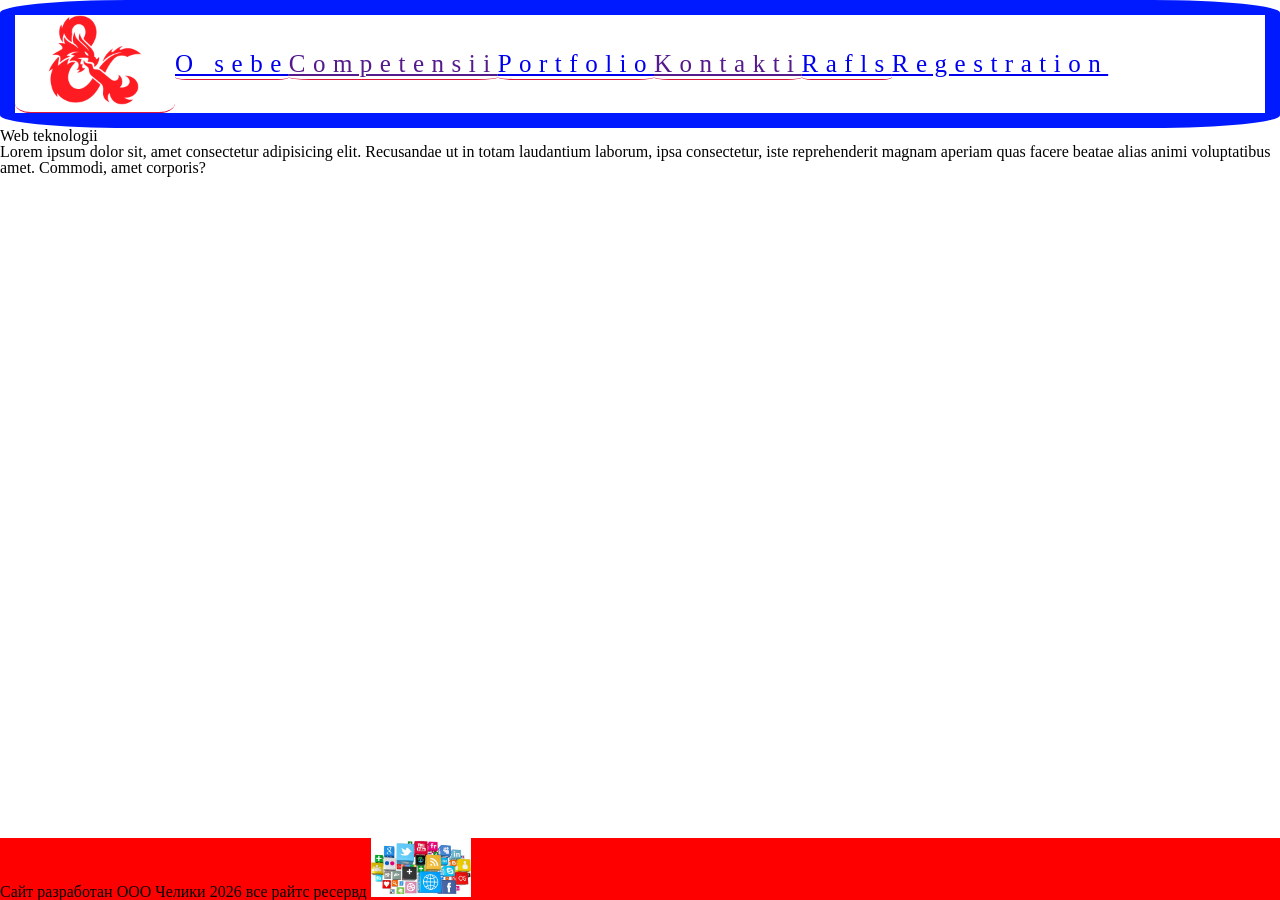
<file: index.html>
<!DOCTYPE html>
<html lang="en">
<head >
    <meta charset="UTF-8">
    <meta name="viewport" content="width=device-width, initial-scale=1.0">
    <title>Zadanie 1</title>
    <link rel="stylesheet" href="style.css">
    <link rel="stylesheet" href="reset.css">
    <script src = "script.js"></script>
</head>
<body>
    <header class="headSt">
    <nav>
        <ul class="ul-nav" style="font-size: 25px;line-height: 1.2;letter-spacing: 0.3em; list-style: none;">
            <li class="liSt">
                <a href="."><img src="images/DnD-Emblem.png" alt="Loho" width="160" height="90"></a>
            </li>
            <li class="liSt"><a href="O sebe.html">O sebe</a></li>
            <li class="liSt">
                <a href="">Competensii</a>
            </li>
            <li class="liSt"><a href="Portfolio.html">Portfolio</a></li>
            <li class="liSt"><a href="">Kontakti</a></li>
            <li class="liSt"><a href="Rofl.html">Rafls</a></li>
             <li><a href="Reg.html">Regestration</a></li>
        </ul>
    </nav>
    </header>
    <h1>
        Web teknologii
    </h1>
    <div>
        Lorem ipsum dolor sit, amet consectetur adipisicing elit. Recusandae ut in totam laudantium laborum, ipsa consectetur, iste reprehenderit magnam aperiam quas facere beatae alias animi voluptatibus amet. Commodi, amet corporis?
    </div>
    <footer class = "footSt">
        Сайт разработан ООО Челики 2026 все райтс ресервд
        <img src="images/2XQh0BX_LVs1.jpg" alt="Sots seti" width="100">
    </footer>
</body>
</html>
</file>
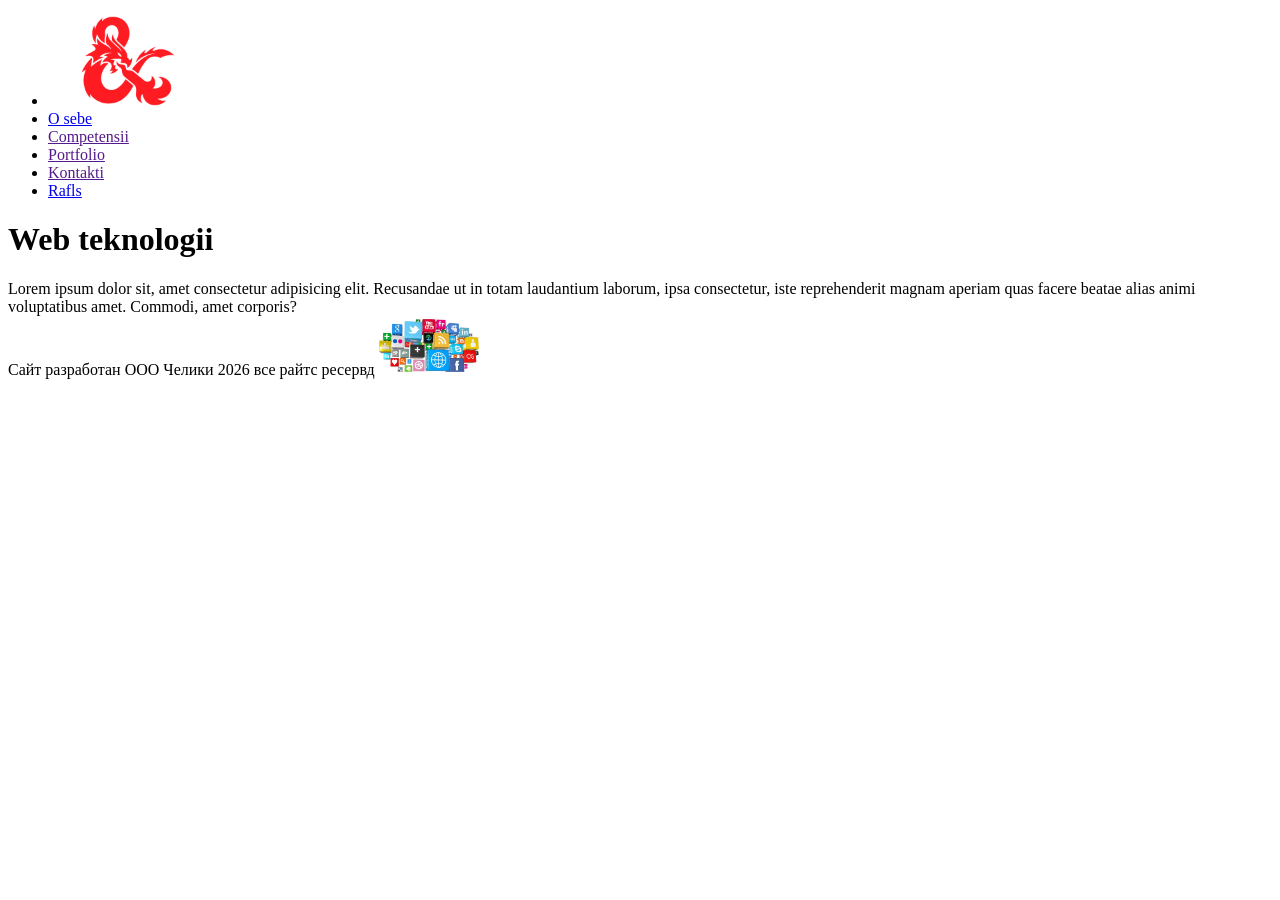
<file: htmll/index.html>
<!DOCTYPE html>
<html lang="en">
<head>
    <meta charset="UTF-8">
    <meta name="viewport" content="width=device-width, initial-scale=1.0">
    <title>Zadanie 1</title>
</head>
<body>
    <header>

    
    <nav>
        <ul>
            <li>
                <a href="."><img src="images/DnD-Emblem.png" alt="Loho" width="160" height="90"></a>
            </li>
            <li><a href="O sebe.html">O sebe</a></li>
            <li>
                <a href="">Competensii</a>
            </li>
            <li><a href="">Portfolio</a></li>
            <li><a href="">Kontakti</a></li>
            <li><a href="Rofl.html">Rafls</a></li>
        </ul>
    </nav>
    </header>
    <h1>
        Web teknologii
    </h1>
    <div>
        Lorem ipsum dolor sit, amet consectetur adipisicing elit. Recusandae ut in totam laudantium laborum, ipsa consectetur, iste reprehenderit magnam aperiam quas facere beatae alias animi voluptatibus amet. Commodi, amet corporis?
    </div>
    <footer>
        Сайт разработан ООО Челики 2026 все райтс ресервд
        <img src="images/2XQh0BX_LVs1.jpg" alt="Sots seti" width="100">
    </footer>
</body>
</html>
</file>
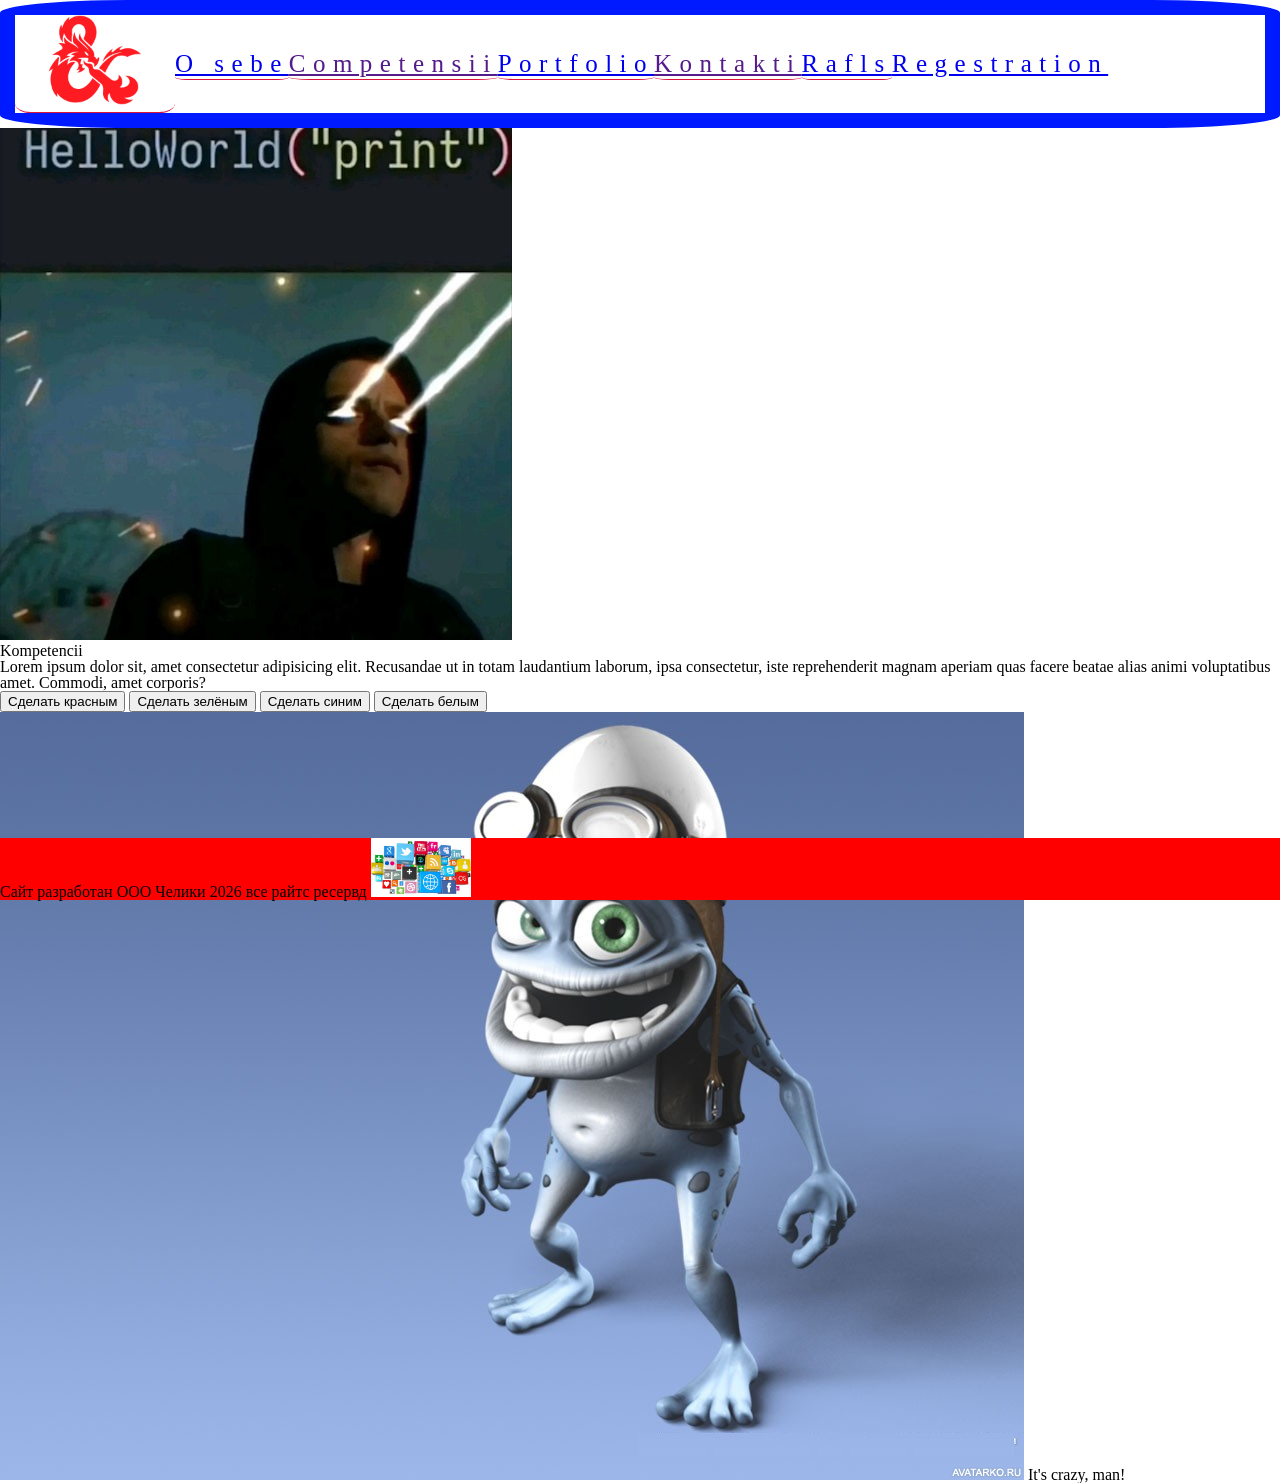
<file: O sebe.html>
<!DOCTYPE html>
<html lang="en" >
<head >
    <meta charset="UTF-8">
    <meta name="viewport" content="width=device-width, initial-scale=1.0">
    <title>Zadanie 1</title>
    <link rel="stylesheet" href="style.css">
    <link rel="stylesheet" href="reset.css">
    <script src = "script.js"></script>
</head>
<body>
    <header class="headSt">
    <nav>
        <ul class="ul-nav" style="font-size: 25px;line-height: 1.2;letter-spacing: 0.3em; list-style: none;">
            <li class="liSt">
                <a href="."><img src="images/DnD-Emblem.png" alt="Loho" width="160" height="90"></a>
            </li>
            <li class="liSt"><a href="O sebe.html">O sebe</a></li>
            <li class="liSt">
                <a href="">Competensii</a>
            </li>
            <li class="liSt"><a href="Portfolio.html">Portfolio</a></li>
            <li class="liSt"><a href="">Kontakti</a></li>
            <li class="liSt"><a href="Rofl.html">Rafls</a></li>
             <li><a href="Reg.html">Regestration</a></li>
        </ul>
    </nav>
    </header>
    <div>
        <img src="images/meme.png" alt="Trololo">
        <h1>
        Kompetencii
    </h1>
        Lorem ipsum dolor sit, amet consectetur adipisicing elit. Recusandae ut in totam laudantium laborum, ipsa consectetur, iste reprehenderit magnam aperiam quas facere beatae alias animi voluptatibus amet. Commodi, amet corporis?
    </div>
    <div>
        <input id = "ElRedBut" type="button" value="Сделать красным" onclick="Changecolor('red')">
        <input id = "ElGreenBut" type="button" value="Сделать зелёным" onclick="Changecolor('green')">
        <input id = "ElBlueBut" type="button" value="Сделать синим" onclick="Changecolor('blue')">
        <input id = "ElWhiteBut" type="button" value="Сделать белым" onclick="Changecolor('white')">
    </div>
    <div>    
        <img src="images/Crazy_Frog.png" alt="Crazy" id="Crazy_Frog">
        <label for="Crazy_Frog">It's crazy, man!</label>
        
    </div>
    <footer class="footSt">
        Сайт разработан ООО Челики 2026 все райтс ресервд
        <img src="images/2XQh0BX_LVs1.jpg" alt="Sots seti" width="100">
    </footer>
</body>
</html>
</file>
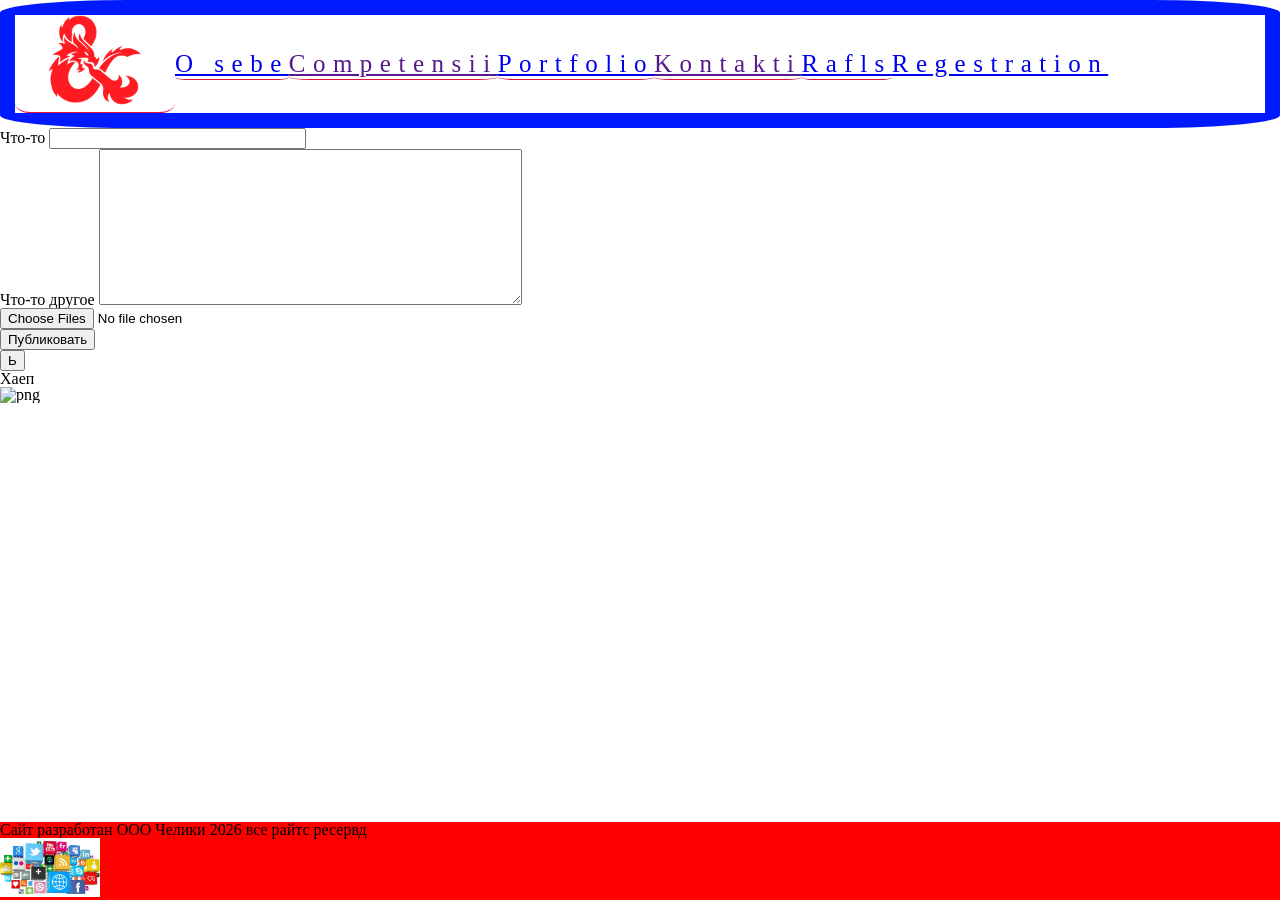
<file: Portfolio.html>
<!DOCTYPE html>
<html lang="en">
<head >
    <meta charset="UTF-8">
    <meta name="viewport" content="width=device-width, initial-scale=1.0">
    <title>Zadanie 1</title>
    <link rel="stylesheet" href="style.css">
    <link rel="stylesheet" href="reset.css">
    <script src = "script.js"></script>
</head>
<body>
    <header class="headSt">
    <nav>
        <ul class="ul-nav" style="font-size: 25px;line-height: 1.2;letter-spacing: 0.3em; list-style: none;">
            <li class="liSt">
                <a href="."><img src="images/DnD-Emblem.png" alt="Loho" width="160" height="90"></a>
            </li>
            <li class="liSt"><a href="O sebe.html">O sebe</a></li>
            <li class="liSt">
                <a href="">Competensii</a>
            </li>
            <li class="liSt"><a href="Portfolio.html">Portfolio</a></li>
            <li class="liSt"><a href="">Kontakti</a></li>
            <li class="liSt"><a href="Rofl.html">Rafls</a></li>
             <li><a href="Reg.html">Regestration</a></li>
        </ul>
    </nav>
    </header>
    
<form action="" method="get" enctype="multipart/form-data">
    <div><label for="something_input">Что-то
<input type="text" name = "something_input" id = "something_input" size="30" pattern="[A-z]+" required>
</label></div>
<div><label for="sometingelse_input" class="">Что-то другое</label>
<textarea name="sometingelse_input" id="sometingelse_input" cols="50" rows="10" class=""></textarea>
</div>
<div><input type="file" multiple accept="image/*" value="Загрузить картинку" id = "imgLoad" ></div>
<div><input type="submit" value="Публиковать" onclick="send('something_input')"></div>
<div><input type="button" value="Ь" onclick="send('sometingelse_input')"></div>
</form>
<div>
    Хаеп
    <div><img scr="document.getElementById('imgLoad').value" alt = "png" width = "100"> <p></p></div>
    <div><data ></data></div>
</div>

<footer class = "footSt">
    Сайт разработан ООО Челики 2026 все райтс ресервд<br>
    <img src="images/2XQh0BX_LVs1.jpg" alt="Sots seti" width="100">
</footer>    
</body>
</html>
</file>
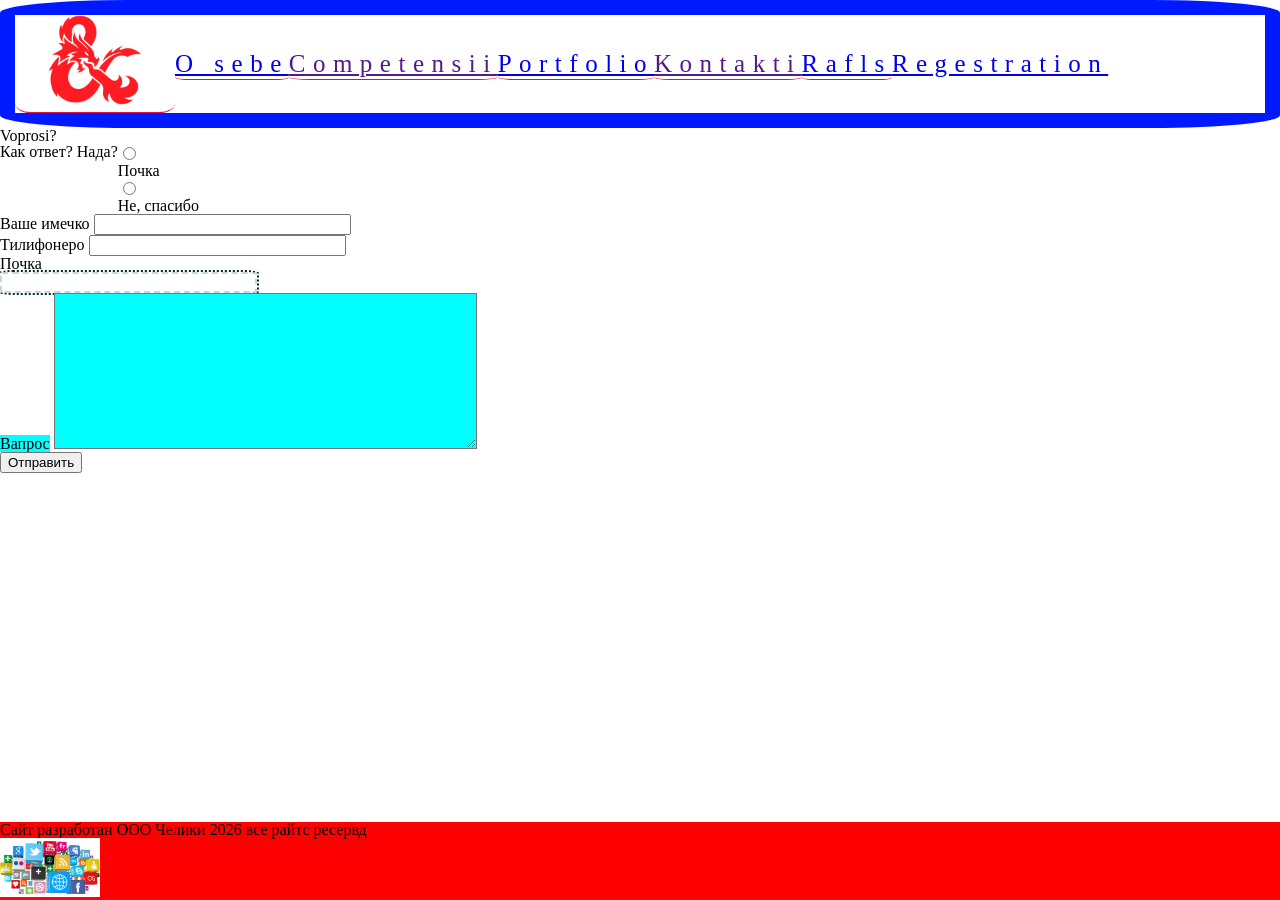
<file: Rofl.html>
<!DOCTYPE html>
<html lang="en">
<head >
    <meta charset="UTF-8">
    <meta name="viewport" content="width=device-width, initial-scale=1.0">
    <title>Zadanie 1</title>
    <link rel="stylesheet" href="style.css">
    <link rel="stylesheet" href="reset.css">
    <script src = "script.js"></script>
</head>
<body>
    <header class="headSt">
    <nav>
        <ul class="ul-nav" style="font-size: 25px;line-height: 1.2;letter-spacing: 0.3em; list-style: none;">
            <li class="liSt">
                <a href="."><img src="images/DnD-Emblem.png" alt="Loho" width="160" height="90"></a>
            </li>
            <li class="liSt"><a href="O sebe.html">O sebe</a></li>
            <li class="liSt">
                <a href="">Competensii</a>
            </li>
            <li class="liSt"><a href="Portfolio.html">Portfolio</a></li>
            <li class="liSt"><a href="">Kontakti</a></li>
            <li class="liSt"><a href="Rofl.html">Rafls</a></li>
             <li><a href="Reg.html">Regestration</a></li>
        </ul>
    </nav>
    </header>
      <h1>
        Voprosi?
    </h1>

<form class="contain, formsST" style="margin: auto; width: auto;">
<div class="flex-input-text"><div>Как ответ? Нада?</div>
<label for ="r_mail">
    <input type="radio" name="ans" id = "r_mail"> <div>Почка</div>
     <input type="radio" name="ans" id = "r_mail"> <div>Не, спасибо</div>
</label><br>
</div>
<div><label for="name_input">Ваше имечко
<input type="text"name = "name_input"id = "name_input" size="30" pattern="[A-z]+" required>
</label></div>
<div><label for="phone_input">Тилифонеро</label>
<input type="tel"name = "phone_input"id = "phone_input" size="30">
</div>
<div><label for="mail_input">Почка</label></div>
<input type="email"name = "mail_input"id = "mail_input" size="30" class="cyanBack, contain">
<div><label for="question_input" class="cyanBack">Вапрос</label>
<textarea cols="50" rows="10" class="cyanBack"></textarea>
</div>
<div><input type="button" id = "chk" value="Отправить"></div>
</form>

<dialog id="confirmation" aria-labelledby="confirm-title" class="dialSt">
    <h2 id="confirm-title">Удалить все товары?</h2>
    <p>Это действие нельзя отменить.</p>
    <form method="dialog">
    <button value="cancel" autofocus>Нет</button>
    <button value="ok">Да, удалить</button>
    </form>
</dialog>

<script>
    document.forms[0].addEventListener('submit',function(event){event.preventDefault();})
    const dialog = document.getElementById(confirmtion);
    const chkbt = document.getElementById(chk);
chkbt.onclick = dialog.showModal();
    
  chkbt.addEventListener('click', () => {
    dialog.returnValue = '';
    dialog.showModal();
  });

  dialog.addEventListener('close', () => {
    if (dialog.returnValue === 'ok') {
      statusText.textContent = 'Корзина пуста';
    }
  });
</script> 

<footer class = "footSt">
    Сайт разработан ООО Челики 2026 все райтс ресервд<br>
    <img src="images/2XQh0BX_LVs1.jpg" alt="Sots seti" width="100">
</footer>
</body>
</html>
</file>
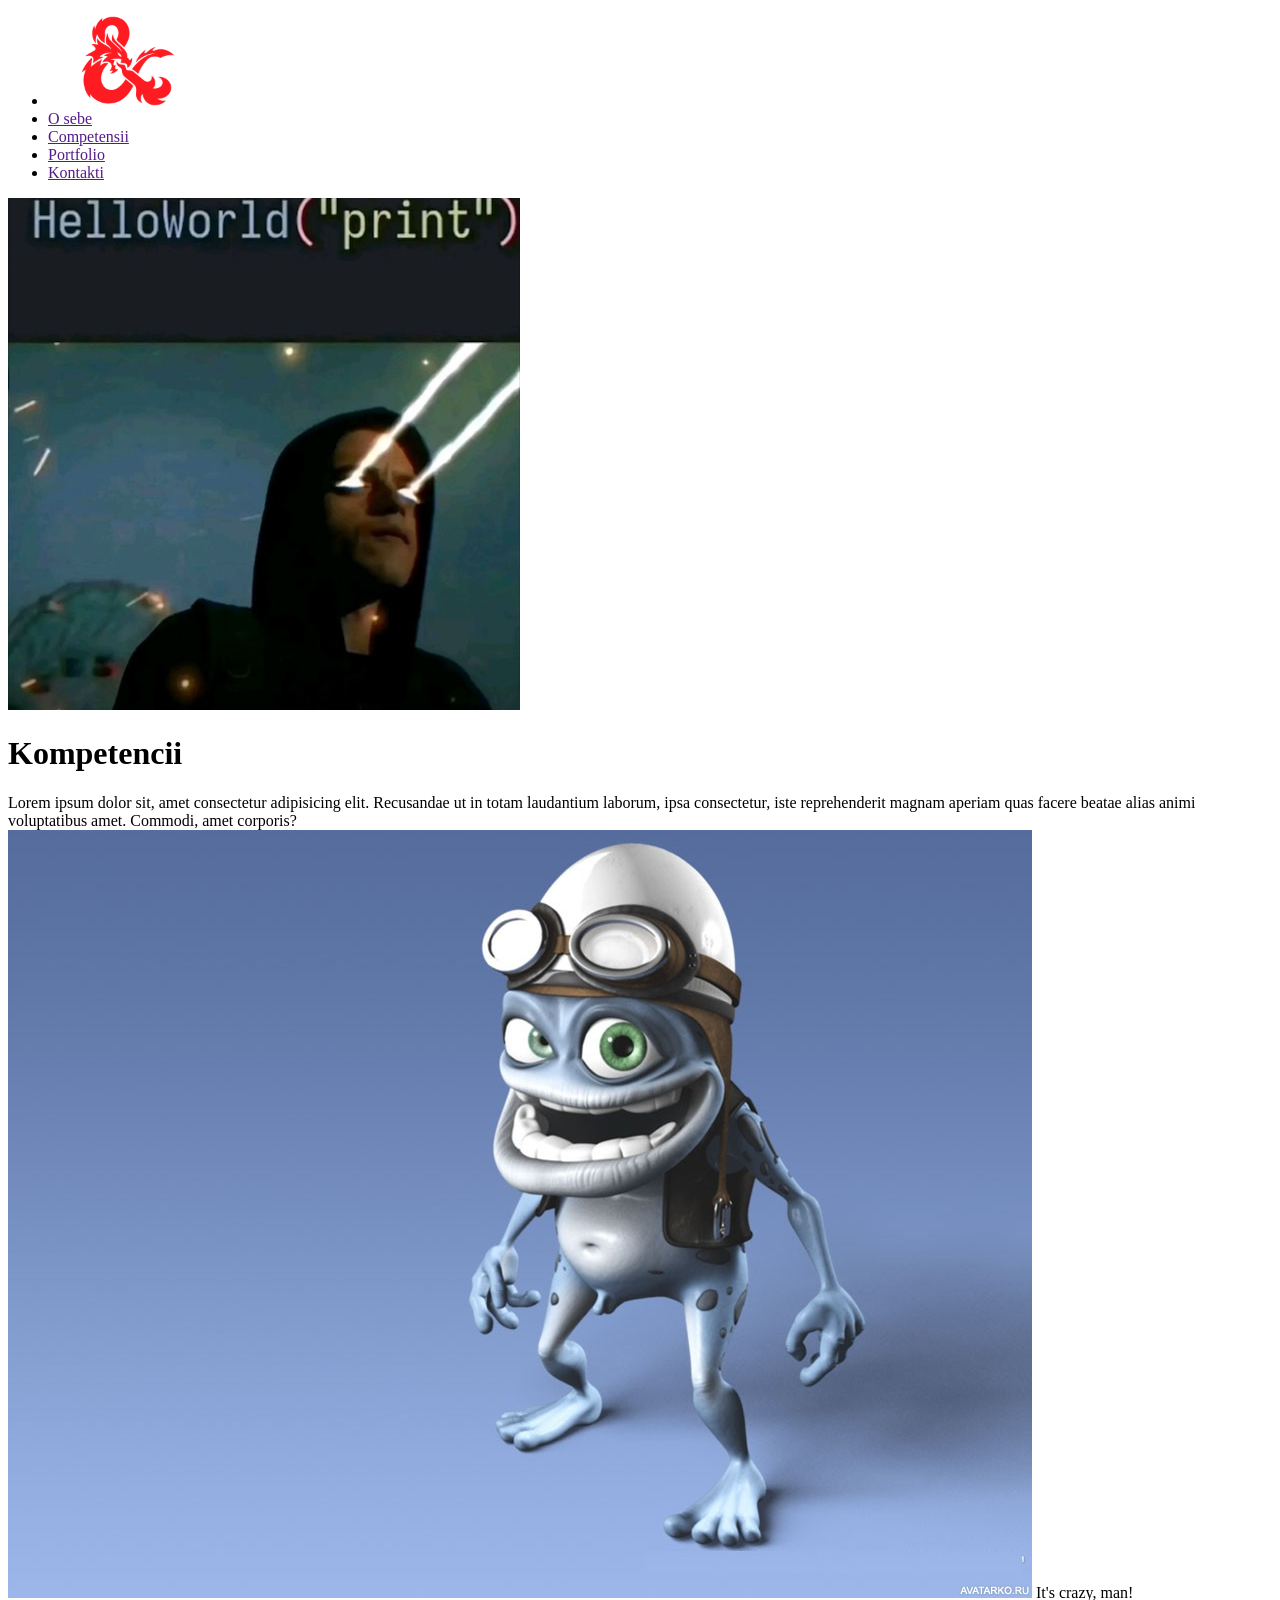
<file: htmll/O sebe.html>
<!DOCTYPE html>
<html lang="en">
<head>
    <meta charset="UTF-8">
    <meta name="viewport" content="width=device-width, initial-scale=1.0">
    <title>Zadanie 1</title>
</head>
<body>
    <header>

    
    <nav>
        <ul>
            <li>
                <a href="index.html"><img src="images/DnD-Emblem.png" alt="Loho" width="160" height="90"></a>
            </li>
            <li><a href="">O sebe</a></li>
            <li>
                <a href="">Competensii</a>
            </li>
            <li><a href="">Portfolio</a></li>
            <li><a href="">Kontakti</a></li>
        </ul>
    </nav>
    </header>
    <div>
        <img src="images/meme.png" alt="Trololo">
        <h1>
        Kompetencii
    </h1>
        Lorem ipsum dolor sit, amet consectetur adipisicing elit. Recusandae ut in totam laudantium laborum, ipsa consectetur, iste reprehenderit magnam aperiam quas facere beatae alias animi voluptatibus amet. Commodi, amet corporis?
    </div>
    <div>
        
        <img src="images/Crazy_Frog.png" alt="Crazy" id="Crazy_Frog">
        <label for="Crazy_Frog">It's crazy, man!</label>
        
    </div>
    <footer>
        Сайт разработан ООО Челики 2026 все райтс ресервд
    </footer>
</body>
</html>
</file>
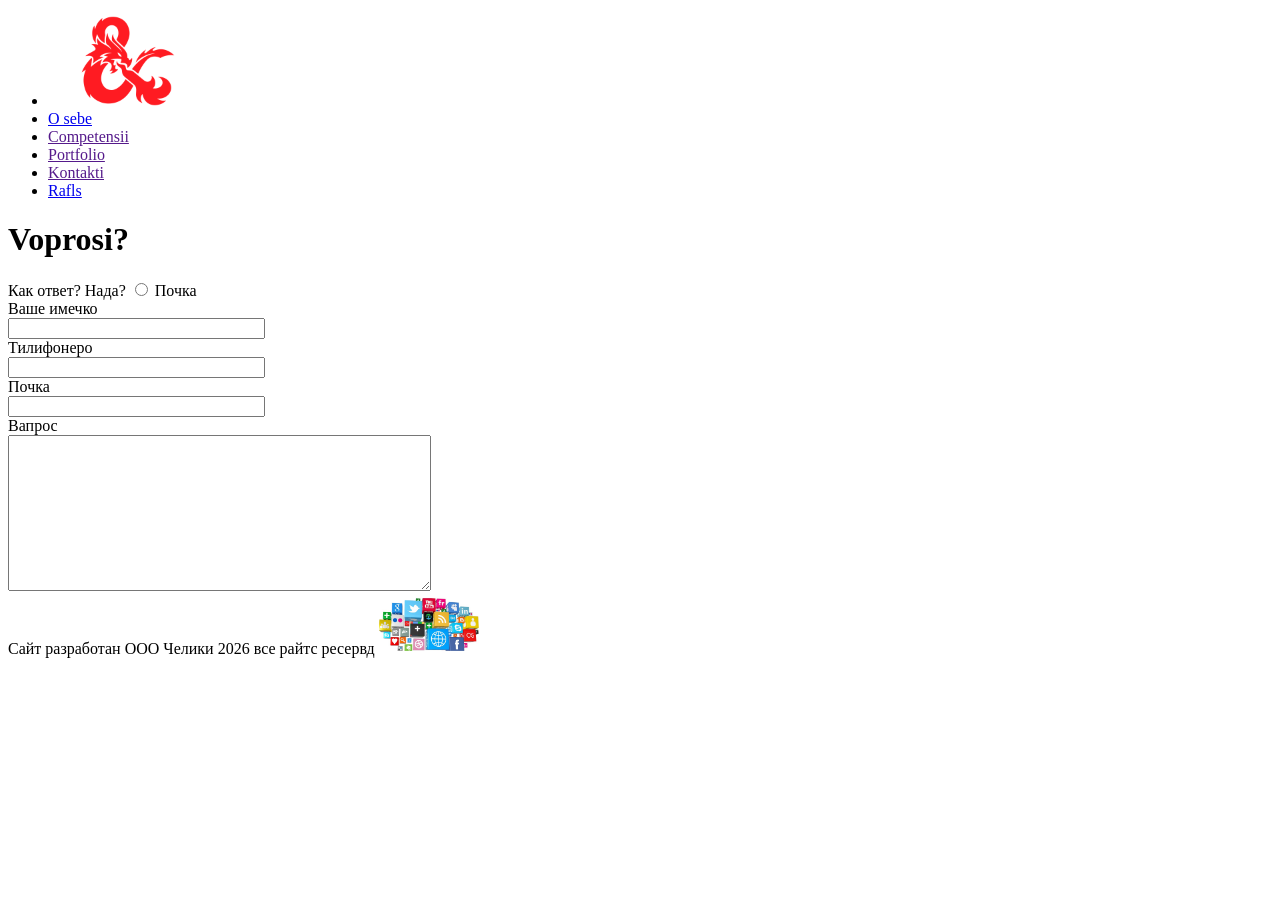
<file: htmll/Rofl.html>
<!DOCTYPE html>
<html lang="en">
<head>
    <meta charset="UTF-8">
    <meta name="viewport" content="width=device-width, initial-scale=1.0">
    <title>Zadanie 1</title>
</head>
<body>
    <header>

    
    <nav>
        <ul>
            <li>
                <a href="."><img src="images/DnD-Emblem.png" alt="Loho" width="160" height="90"></a>
            </li>
            <li><a href="O sebe.html">O sebe</a></li>
            <li>
                <a href="">Competensii</a>
            </li>
            <li><a href="">Portfolio</a></li>
            <li><a href="">Kontakti</a></li>
            <li><a href="Rofl.html">Rafls</a></li>
        </ul>
    </nav>
    </header>
      <h1>
        Voprosi?
    </h1>
<form>
    <div>Как ответ? Нада?
    <label for ="r_mail">
        <input type="radio" name="ans" id = "r_mail"> Почка
    </label><br>
    </div>
<div><label for="name_input">Ваше имечко<br>
<input type="text"name = "name_input"id = "name_input" size="30" pattern="[A-z]+" required>
</label></div>
<div><label for="phone_input">Тилифонеро</label><br>
<input type="tel"name = "phone_input"id = "phone_input" size="30">
</div>
<div><label for="mail_input">Почка</label><br>
<input type="email"name = "mail_input"id = "mail_input" size="30">
<div><label for="question_input">Вапрос</label><br>
<textarea cols="50" rows="10" ></textarea>
</div>
</form>

    <footer>
        Сайт разработан ООО Челики 2026 все райтс ресервд
        <img src="images/2XQh0BX_LVs1.jpg" alt="Sots seti" width="100">
    </footer>
</body>
</html>
</file>
<file: style.css>
.cyanBack{
background-color: cyan;

}
.redBack{
    background-color: rgb(255, 0, 0);
}
.contain{

    outline: rgb(0, 39, 46);
    outline-width: 2px;
    outline-style: dotted;
    object-position: center;

    /* margin-trim: all; */

    border-radius: 5%;
    border-width: 2px;
    border-color: rgb(197, 215, 221);
    border-style: dashed;
    /* inherits: true; */
}

.liSt{
    border-color: crimson;
    border-width: 1px;
    border-style: solid;
    border-radius:10% ;
    border-top: 0cap;
    border-left: 0cap;
    border-right: 0cap;
}
.grid-container {
    object-position: center ;
  display: grid;  
  grid-template-rows: 1ex;
  grid-auto-flow: column;
}
.flex-input-text{
    display: flex;
}
.headSt{
    /* margin-inline: border; */
    border-radius: 10%;
    border-width: 15px;
    border-color: rgb(0, 26, 255);
    border-style: solid;
}
.footSt{
    background-color: rgb(255, 0, 0);
    bottom: 0px;
    position: absolute;
    width: 100%;
}
.ul-nav{
    display:flex;
    align-self: center;
    align-items: center;
    /* align-items: end; */
    /* gap: 1%; */
    align-content:space-between;
}
.formsSt{
    border: 5cap;
    border-color: mediumslateblue;
    display: flex;
    align-items: center;
    align-self: center;
    position: absolute;
    left: 50%;
}
.dialSt{
     border: 0;
    border-radius: 12px;
    padding: 24px;
    max-width: min(90vw, 420px);
}
</file>
